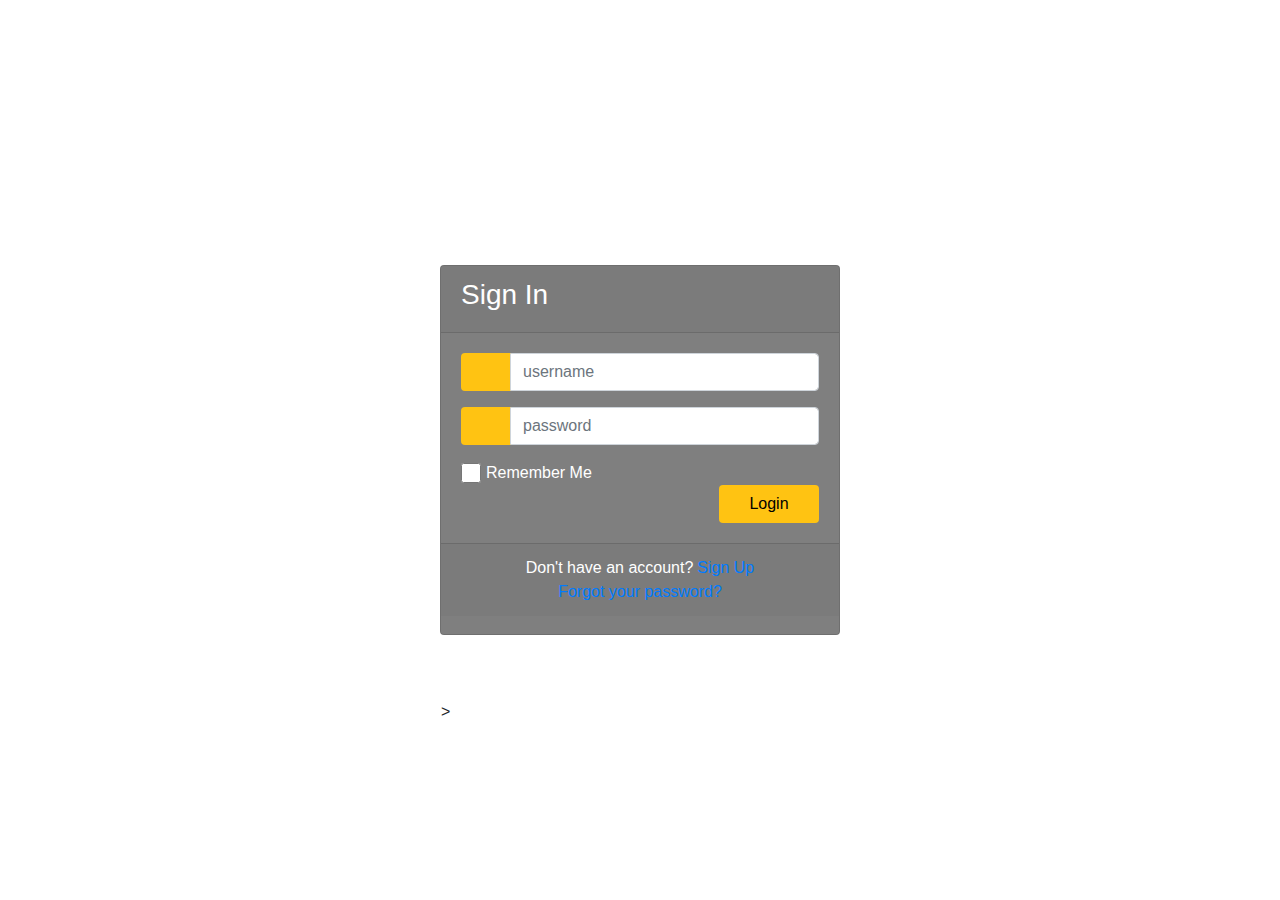
<file: index.html>
<!DOCTYPE html>
<html>
<head>
	<title>Login Page</title>
   <!--Made with love by Mutiullah Samim -->
   
	<!--Bootsrap 4 CDN-->
	<link rel="stylesheet" href="https://stackpath.bootstrapcdn.com/bootstrap/4.1.3/css/bootstrap.min.css" 
	integrity="sha384-MCw98/SFnGE8fJT3GXwEOngsV7Zt27NXFoaoApmYm81iuXoPkFOJwJ8ERdknLPMO" crossorigin="anonymous">
    
    <!--Fontawesome CDN-->
	<link rel="stylesheet" href="https://use.fontawesome.com/releases/v5.3.1/css/all.css" 
	integrity="sha384-mzrmE5qonljUremFsqc01SB46JvROS7bZs3IO2EmfFsd15uHvIt+Y8vEf7N7fWAU" crossorigin="anonymous">

	<!--Custom styles-->
	<link rel="stylesheet" type="text/css" href="styles.css">
	<link href="//maxcdn.bootstrapcdn.com/bootstrap/4.1.1/css/bootstrap.min.css" rel="stylesheet" id="bootstrap-css">
	<script src="//maxcdn.bootstrapcdn.com/bootstrap/4.1.1/js/bootstrap.min.js"></script>
	<script src="//cdnjs.cloudflare.com/ajax/libs/jquery/3.2.1/jquery.min.js"></script>

</head>
<body>
<div class="container">
	<div class="d-flex justify-content-center h-100">
		<div class="card">
			<div class="card-header">
				<h3>Sign In</h3>
				<div class="d-flex justify-content-end social_icon">
					<span><i class="fab fa-facebook-square"></i></span>
					<span><i class="fab fa-google-plus-square"></i></span>
					<span><i class="fab fa-twitter-square"></i></span>
				</div>
			</div>
			<div class="card-body">
				<form>
					<div class="input-group form-group">
						<div class="input-group-prepend">
							<span class="input-group-text"><i class="fas fa-user"></i></span>
						</div>
						<input type="text" id="username" class="form-control" placeholder="username">
						
					</div>
					<div class="input-group form-group">
						<div class="input-group-prepend">
							<span class="input-group-text"><i class="fas fa-key"></i></span>
						</div>
						<input type="password" id="password" class="form-control" placeholder="password">
					</div>
					<div class="row align-items-center remember">
						<input type="checkbox">Remember Me
					</div>
					<div class="form-group">
						<input type="submit" id="login-form-submit" value="Login" class="btn float-right login_btn">
					</div>
				</form>
			</div>
			<div class="card-footer">
				<div class="d-flex justify-content-center links">
					Don't have an account?<a href="#">Sign Up</a>
				</div>
				<div class="d-flex justify-content-center">
					<a href="#">Forgot your password?</a>
				</div>
			</div>
			<div id="login-error-msg-holder">
				<p id="login-error-msg">Invalid username <span id="error-msg-second-line">and/or password</span></p>
			</div>>
		</div>
	</div>
</div>
<script src="scripts.js"></script>
</body>
</html>
</file>
<file: styles.css>
/* Made with love by Mutiullah Samim*/

@import url('https://fonts.googleapis.com/css?family=Numans');

html,body{
background-image: url('http://getwallpapers.com/wallpaper/full/a/5/d/544750.jpg');
background-size: cover;
background-repeat: no-repeat;
height: 100%;
font-family: 'Numans', sans-serif;
}

.container{
height: 100%;
align-content: center;
}

.card{
height: 370px;
margin-top: auto;
margin-bottom: auto;
width: 400px;
background-color: rgba(0,0,0,0.5) !important;
}

.social_icon span{
font-size: 60px;
margin-left: 10px;
color: #FFC312;
}

.social_icon span:hover{
color: white;
cursor: pointer;
}

.card-header h3{
color: white;
}

.social_icon{
position: absolute;
right: 20px;
top: -45px;
}

.input-group-prepend span{
width: 50px;
background-color: #FFC312;
color: black;
border:0 !important;
}

input:focus{
outline: 0 0 0 0  !important;
box-shadow: 0 0 0 0 !important;

}

.remember{
color: white;
}

.remember input
{
width: 20px;
height: 20px;
margin-left: 15px;
margin-right: 5px;
}

.login_btn{
color: black;
background-color: #FFC312;
width: 100px;
}

.login_btn:hover{
color: black;
background-color: white;
}

.links{
color: white;
}

.links a{
margin-left: 4px;
}

#login-error-msg-holder {
    width: 100%;
    height: 100%;
    display: grid;
    justify-items: center;
    align-items: center;
  }
  
  #login-error-msg {
    width: 23%;
    text-align: center;
    margin: 0;
    padding: 5px;
    font-size: 12px;
    font-weight: bold;
    color: #8a0000;
    border: 1px solid #8a0000;
    background-color: #e58f8f;
    opacity: 0;
  }
  
  #error-msg-second-line {
    display: block;
  }
</file>
